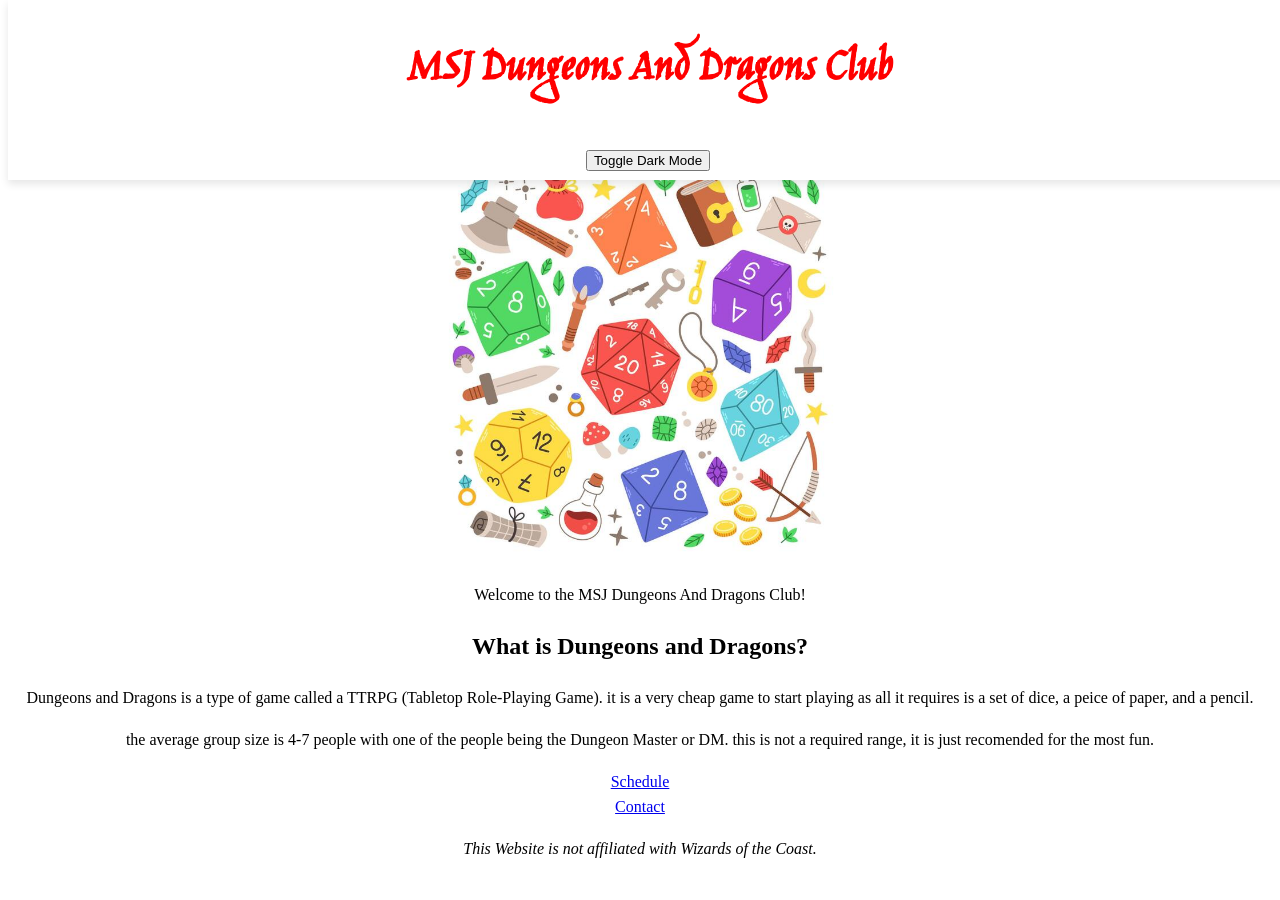
<file: index.html>
<!DOCTYPE html>
<html lang="en">
    <head>
        <meta charset="UTF-8">
        <link rel="stylesheet" href="style.css">
        <link rel="preconnect" href="https://fonts.googleapis.com">
    <link rel="preconnect" href="https://fonts.gstatic.com" crossorigin>
    <link href="https://fonts.googleapis.com/css2?family=Jim+Nightshade&display=swap" rel="stylesheet">
        <meta name="viewport" content="width=device-width, initial-scale=1.0">
        <title>MSJ Dungeons And Dragons Club</title>
    </head>
    <body>
        <header>
        <h1>MSJ Dungeons And Dragons Club</h1>
        <button id="theme-toggle">Toggle Dark Mode</button>
        </header>
        <main>
            <div class="wrapper">
                <div>
           <img id="start-game" src="DnD-image.jpg" width="400"
alt="dice used in Dungeons and Dragons surounded by items related to DnD"
style="cursor: pointer;">
            <p>Welcome to the MSJ Dungeons And Dragons Club!</p>
            <section>
                <h2>What is Dungeons and Dragons?</h2>
                <p>Dungeons and Dragons is a type of game called a TTRPG (Tabletop Role-Playing Game). it is a very cheap game to start playing as all it requires is a set of dice, a peice of paper, and a pencil.</p>
                <p>the average group size is 4-7 people with one of the people being the Dungeon Master or DM.  this is not a required range, it is just recomended for the most fun.</p>
                </div>
            </div>
            </section>
        <nav>
        <div class="wrapper">
        <a href="shedule.html">Schedule</a>
        </div>
        <div class="wrapper">
        <a href="contact.html">Contact</a>
        </div>
        </nav>
        </main>
        <footer>
            <p>This Website is not affiliated with Wizards of the Coast.</p>
        </footer>
        <script src="script.js"></script>
    </body>
</html>
</file>
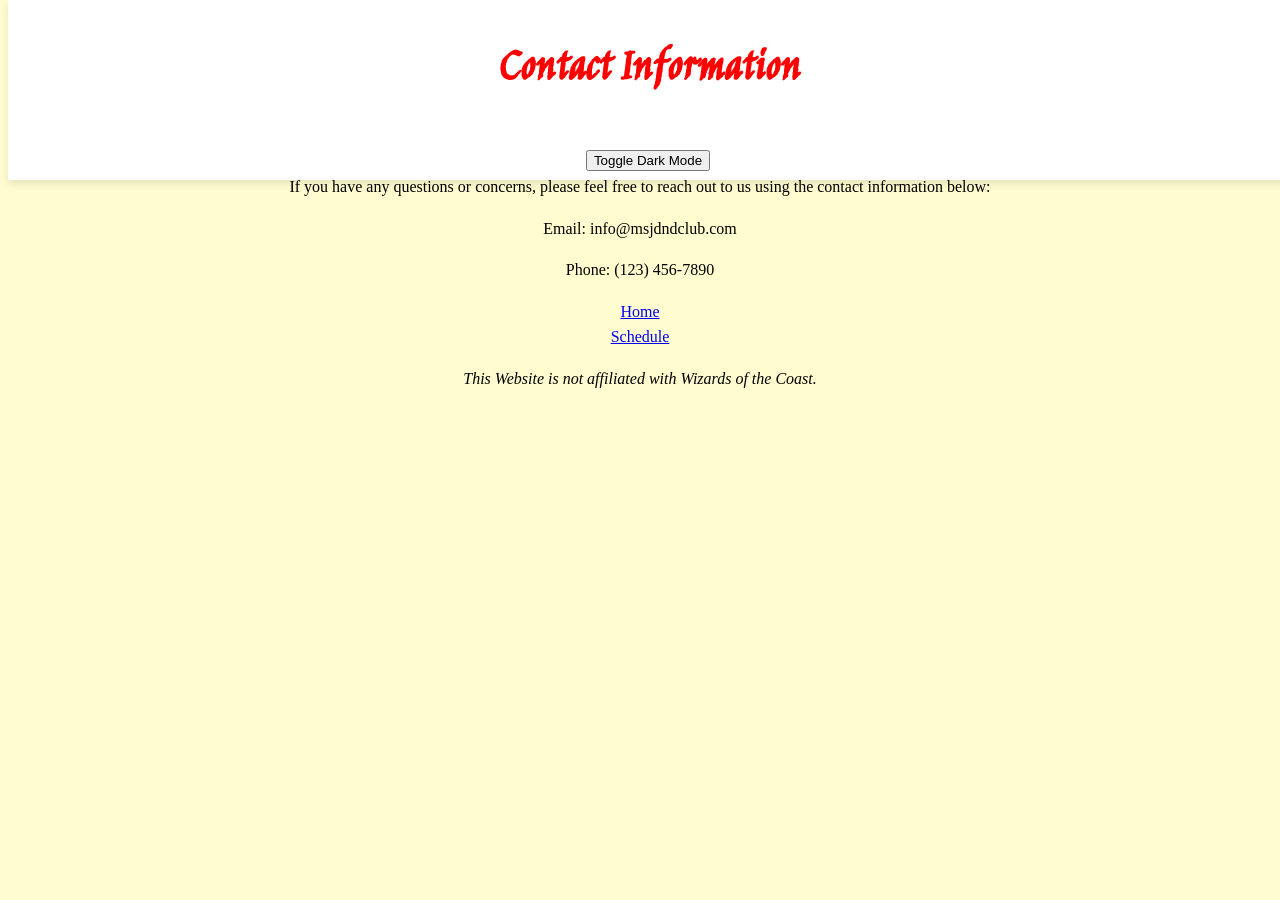
<file: contact.html>
<!DOCTYPE html>
<html lang="en">
<head>
    <meta charset="UTF-8">
    <link rel="stylesheet" href="style.css">
    <link rel="preconnect" href="https://fonts.googleapis.com">
<link rel="preconnect" href="https://fonts.gstatic.com" crossorigin>
<link href="https://fonts.googleapis.com/css2?family=Jim+Nightshade&display=swap" rel="stylesheet">
    <meta name="viewport" content="width=device-width, initial-scale=1.0">
    <title>Contact</title>
</head>
<body class="contact">
    <header>
        <h1>Contact Information</h1>
        <button id="theme-toggle">Toggle Dark Mode</button>
    </header>
    <main>
<div class="wrapper">
                <div>
        <p>If you have any questions or concerns, please feel free to reach out to us using the contact information below:</p>
        <p>Email: info@msjdndclub.com</p>
        <p>Phone: (123) 456-7890</p>
        </div>
</div>
    </main>
    <nav>
<div class="wrapper">
                <a href="index.html">Home</a>
            </div>
            <div class="wrapper">
                  <a href="shedule.html">Schedule</a>
            </div>
    </nav>
    <footer>
        <p>This Website is not affiliated with Wizards of the Coast.</p>
    </footer>
    <script src="script.js"></script>
</body>
</html>
</file>
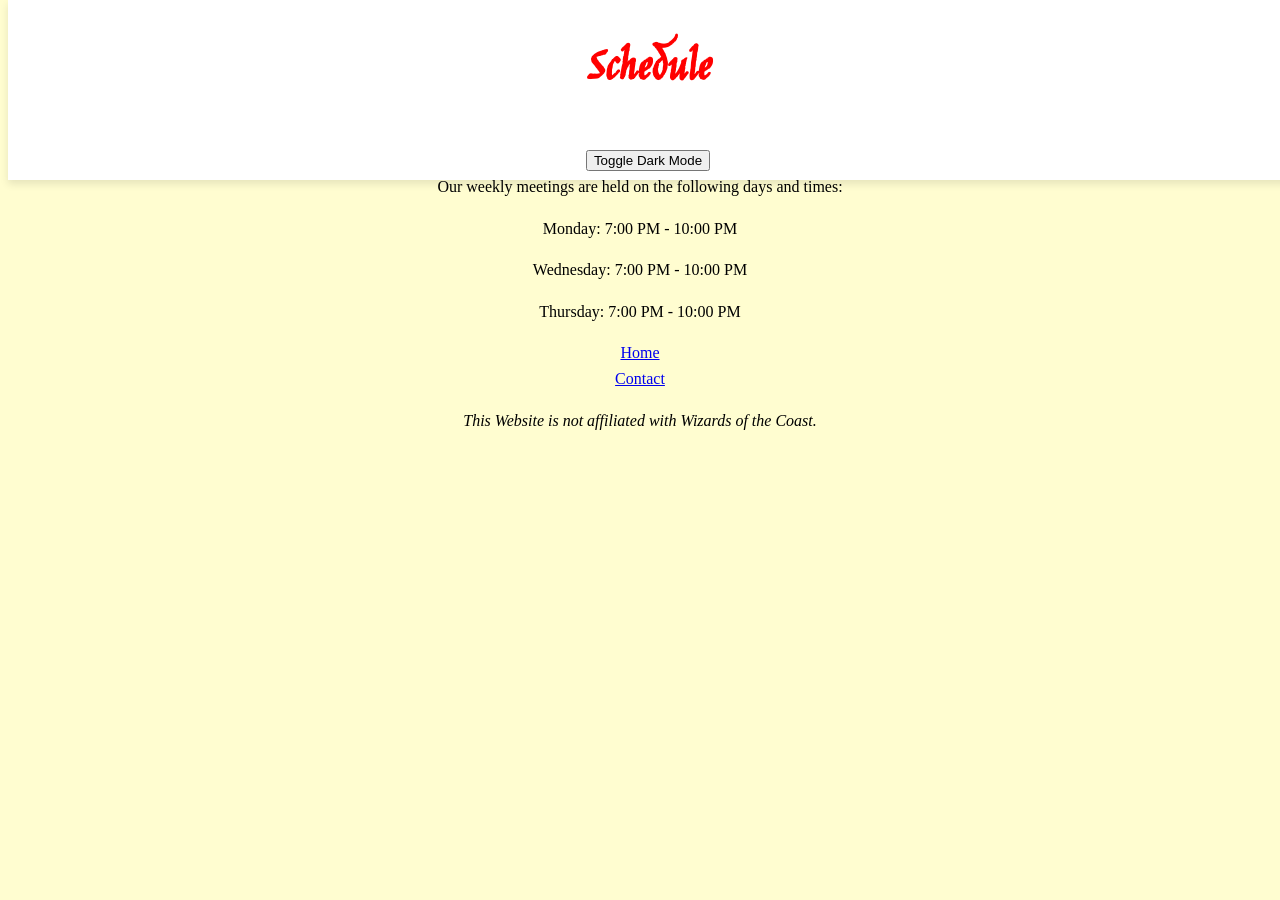
<file: shedule.html>
<!DOCTYPE html>
<html lang="en">
<head>
    <meta charset="UTF-8">
    <link rel="stylesheet" href="style.css">
    <link rel="preconnect" href="https://fonts.googleapis.com">
<link rel="preconnect" href="https://fonts.gstatic.com" crossorigin>
<link href="https://fonts.googleapis.com/css2?family=Jim+Nightshade&display=swap" rel="stylesheet">
    <meta name="viewport" content="width=device-width, initial-scale=1.0">
    <title>Schedule</title>
</head>
<body class="shedule">
    <header>
    <h1>Schedule</h1>
    <button id="theme-toggle">Toggle Dark Mode</button>
    </header>
    <main>
  <div class="wrapper">
                <div>
        <p>Our weekly meetings are held on the following days and times:</p>
        <p>Monday: 7:00 PM - 10:00 PM</p>
        <p>Wednesday: 7:00 PM - 10:00 PM</p>
        <p>Thursday: 7:00 PM - 10:00 PM</p>
        </div>
        </div>
    </main>
    <nav>
<div class="wrapper">
    <a href="index.html">Home</a>
</div>
<div class="wrapper">
    <a href="contact.html">Contact</a>
</div>
    </nav>
    <footer>
        <p>This Website is not affiliated with Wizards of the Coast.</p>
    </footer>
    <script src="script.js"></script>
</body>
</html>
</file>
<file: style.css>
.jim-nightshade-regular {
  font-family: "Jim Nightshade", cursive;
  font-weight: 400;
  font-style: normal;
}
body{
    padding-top: 150px;
    font-family: Georgia, serif;
    line-height: 1.6;
    background-color: #ffffff;
    text-align: center;
}
.shedule{
    background-color: #fffdd0;
}
.contact{
    background-color: #fffdd0;
}
header{
    position: fixed;
    top: 0;
    width: 100%;
    color:red;
    background-color:#ffffff;
    box-shadow: 0 4px 8px rgba(0, 0, 0, 0.1);
    font-family: "Jim Nightshade", cursive;
    font-size: 24px;
}
nav :hover{
    color: red;
    text-decoration: underline;
}
.wrapper {
    display: flex;
    justify-content: center;
    align-items: center;
}
footer{
    font-style: italic;
}
body.dark-theme {
    background-color: #222222;
    color: white;
}

body.dark-theme.shedule,
body.dark-theme.contact {
    background-color: #222222;
}

body.dark-theme header {
    background-color: #333333;
    color: red;
}

body.dark-theme nav a {
    color: white;
}

body.dark-theme footer {
    color: white;
}
</file>
